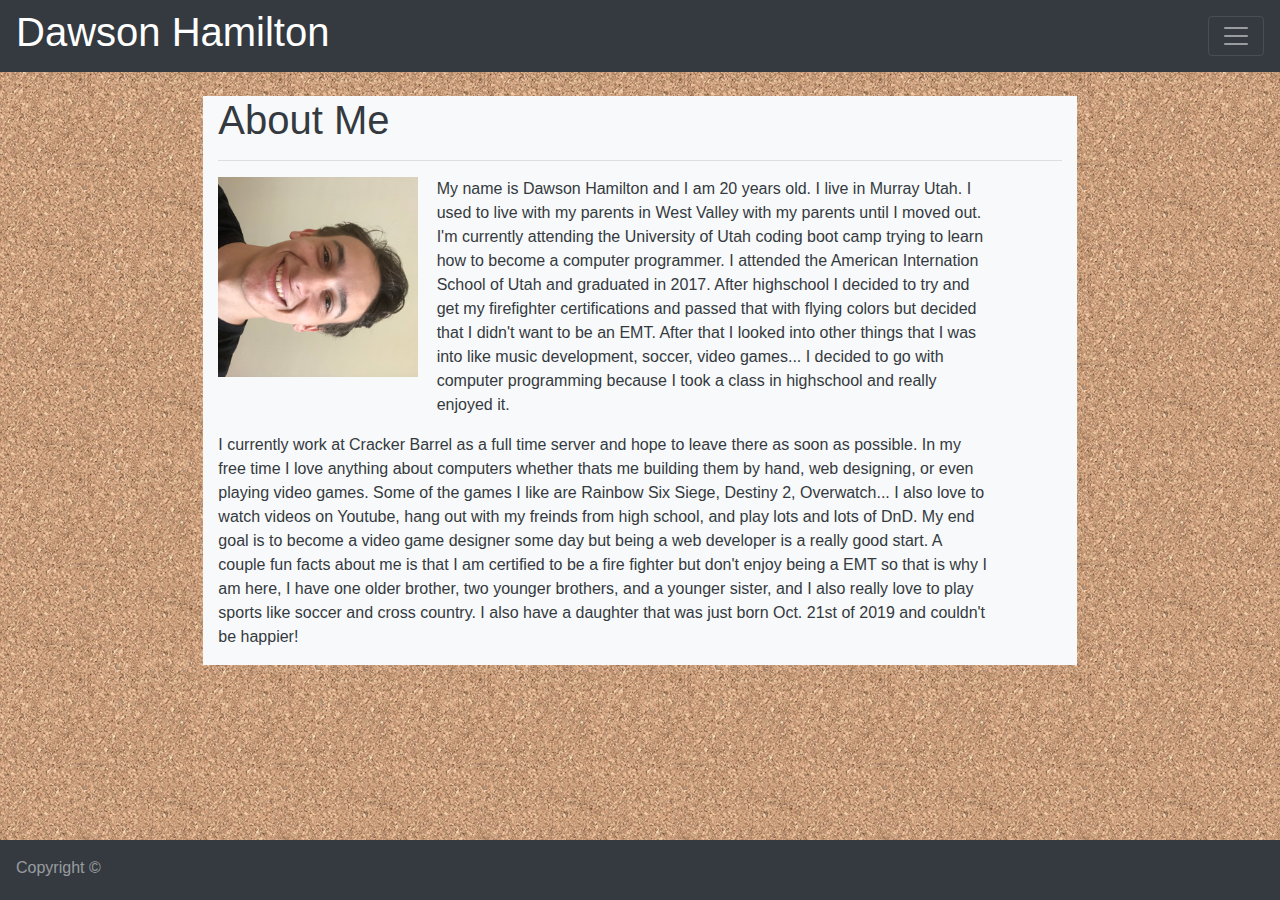
<file: index.html>
<html lang="en">

<head>
    <meta charset="UTF-8">
    <meta name="viewport" content="width=device-width, initial-scale=1.0">
    <meta http-equiv="X-UA-Compatible" content="ie=edge">
    <link rel="stylesheet" href="assets/style.css">
    <link rel="stylesheet" href="https://stackpath.bootstrapcdn.com/bootstrap/4.3.1/css/bootstrap.min.css"
        integrity="sha384-ggOyR0iXCbMQv3Xipma34MD+dH/1fQ784/j6cY/iJTQUOhcWr7x9JvoRxT2MZw1T" crossorigin="anonymous">
    <link href="https://fonts.googleapis.com/css?family=Inconsolata&display=swap" rel="stylesheet">
    <title>Dawson's Portfolio</title>
</head>

<body>
    <div class="pos-f-t">
        <div class="collapse" id="navbarToggleExternalContent">
            <div class="bg-dark p-4">
                <ul class="navbar-nav">
                    <li class="nav-item active">
                        <a class="nav-link" href="index.html">About <span class="sr-only">(current)</span></a>
                    </li>
                    <li class="nav-item">
                        <a class="nav-link" href="portfolio.html">Profile</a>
                    </li>
                    <li class="nav-item">
                        <a class="nav-link" href="contact-me.html">Contact Me</a>
                    </li>
                </ul>
            </div>
        </div>
        <nav class="navbar navbar-dark bg-dark">
            <h1 id="nav-name">Dawson Hamilton</h1>
            <button class="navbar-toggler" type="button" data-toggle="collapse"
                data-target="#navbarToggleExternalContent" aria-controls="navbarToggleExternalContent"
                aria-expanded="false" aria-label="Toggle navigation">
                <span class="navbar-toggler-icon"></span>
            </button>
        </nav>
    </div>

    <br>
    <div class="row">
        <div class="col-md-2"></div>
        <div class="col-md-8 bg-light text-dark">
            <h1>About Me</h1>
            <hr>

            <div class="row">

                <div class="col-md-3">
                    <img src="assets/images/dawson-hamilton.jpg" style="width: 200px; transform: rotate(90deg)"
                        alt="Dawson Hamilton" id="bio-image">
                </div>

                <div class="col-md-8">
                    <p>My name is Dawson Hamilton and I am 20 years old. I live in Murray
                        Utah. I used to live with my parents in West Valley with my parents until I moved out.
                        I'm currently attending the University of Utah coding boot
                        camp trying to learn how to become a computer programmer.
                        I attended the American Internation School of Utah and graduated in 2017.
                        After highschool I decided to try and get my firefighter certifications and
                        passed that with flying colors but decided that I didn't want to be an EMT.
                        After that I looked into other things that I was into like music development, soccer, video
                        games... I decided to go with computer programming because I took a class in
                        highschool and really enjoyed it.
                    </p>
                </div>
            </div>
            <div class="row">
                <div class="col-md-11">
                    <p>
                        I currently work at Cracker Barrel as a full time server and hope to
                        leave there as soon as possible. In my free time I love anything about computers whether thats
                        me building them by hand, web designing, or even playing video games. Some of the games I like
                        are Rainbow Six Siege, Destiny 2, Overwatch... I also love to watch videos
                        on Youtube, hang out with my freinds from high school, and play lots and lots of DnD.
                        My end goal is to become a video game designer some day but being a web developer is a really
                        good start. A couple fun facts about me is that I am certified to be a
                        fire fighter but don't enjoy being a EMT so that is why I am here, I have one older brother,
                        two younger brothers, and a younger sister, and I also really love to play sports like soccer
                        and cross country. I also have a daughter that was just born Oct. 21st of 2019 and couldn't be
                        happier!
                    </p>
                </div>
            </div>
        </div>
    </div>
    <div class="col-md-2"></div>

    <nav class="navbar navbar-dark bg-dark fixed-bottom" style="height: 60px;">
        <p class="navbar-text">Copyright &#169</p>
    </nav>

    <script src="https://code.jquery.com/jquery-3.4.1.slim.min.js"
        integrity="sha384-J6qa4849blE2+poT4WnyKhv5vZF5SrPo0iEjwBvKU7imGFAV0wwj1yYfoRSJoZ+n"
        crossorigin="anonymous"></script>
    <script src="https://cdn.jsdelivr.net/npm/popper.js@1.16.0/dist/umd/popper.min.js"
        integrity="sha384-Q6E9RHvbIyZFJoft+2mJbHaEWldlvI9IOYy5n3zV9zzTtmI3UksdQRVvoxMfooAo"
        crossorigin="anonymous"></script>
    <script src="https://stackpath.bootstrapcdn.com/bootstrap/4.4.1/js/bootstrap.min.js"
        integrity="sha384-wfSDF2E50Y2D1uUdj0O3uMBJnjuUD4Ih7YwaYd1iqfktj0Uod8GCExl3Og8ifwB6"
        crossorigin="anonymous"></script>
</body>

</html>
</file>
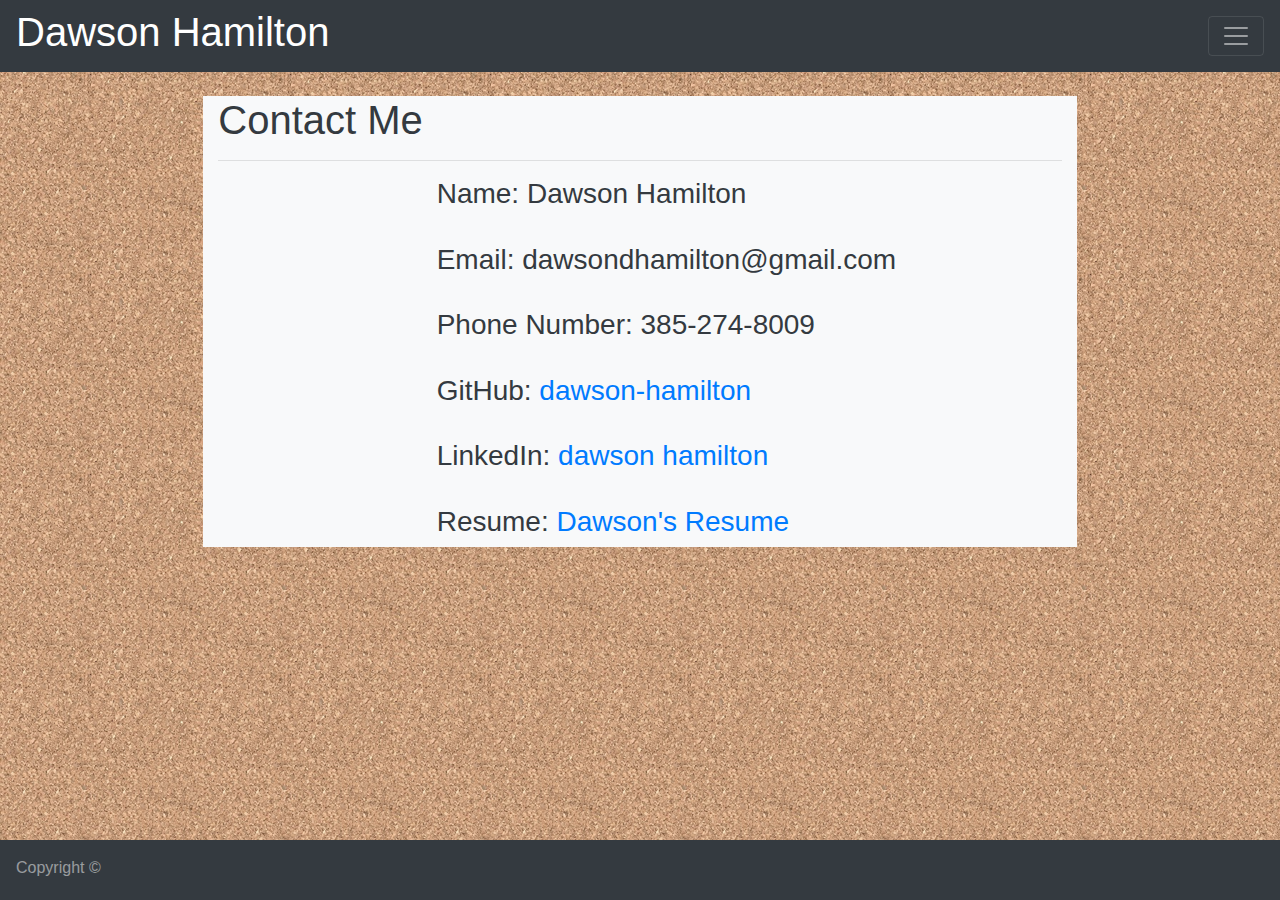
<file: contact-me.html>
<html lang="en">

<head>
    <meta charset="UTF-8">
    <meta name="viewport" content="width=device-width, initial-scale=1.0">
    <meta http-equiv="X-UA-Compatible" content="ie=edge">
    <title>Contact Me</title>
    <link rel="stylesheet" href="assets/style.css">
    <link rel="stylesheet" href="https://stackpath.bootstrapcdn.com/bootstrap/4.3.1/css/bootstrap.min.css"
        integrity="sha384-ggOyR0iXCbMQv3Xipma34MD+dH/1fQ784/j6cY/iJTQUOhcWr7x9JvoRxT2MZw1T" crossorigin="anonymous">
    <link href="https://fonts.googleapis.com/css?family=Inconsolata&display=swap" rel="stylesheet">
</head>

<body>
    <div class="pos-f-t">
        <div class="collapse" id="navbarToggleExternalContent">
            <div class="bg-dark p-4">
                <ul class="navbar-nav">
                    <li class="nav-item active">
                        <a class="nav-link" href="index.html">About <span class="sr-only">(current)</span></a>
                    </li>
                    <li class="nav-item">
                        <a class="nav-link" href="portfolio.html">Profile</a>
                    </li>
                    <li class="nav-item">
                        <a class="nav-link" href="contact-me.html">Contact Me</a>
                    </li>
                </ul>
            </div>
        </div>
        <nav class="navbar navbar-dark bg-dark">
            <h1 id="nav-name">Dawson Hamilton</h1>
            <button class="navbar-toggler" type="button" data-toggle="collapse"
                data-target="#navbarToggleExternalContent" aria-controls="navbarToggleExternalContent"
                aria-expanded="false" aria-label="Toggle navigation">
                <span class="navbar-toggler-icon"></span>
            </button>
        </nav>
    </div>

    <br>
    <div class="row">
        <div class="col-md-2"></div>
        <div class="col-md-8 bg-light text-dark">
            <h1>Contact Me</h1>
            <hr>

            <div id="contact" class="row">
                <div class="col-md-3"></div>
                <div class="col-md-7">
                    <h3>Name: Dawson Hamilton</h3>
                    <br>
                    <h3>Email: dawsondhamilton@gmail.com</h3>
                    <br>
                    <h3>Phone Number: 385-274-8009</h3>
                    <br>
                    <h3>GitHub: <a href="https://github.com/dawson-hamilton">dawson-hamilton</a></h3>
                    <br>
                    <h3>LinkedIn: <a href="https://www.linkedin.com/in/dawson-hamilton-a33025190/">
                            dawson hamilton</a></h3>
                    <br>
                    <h3>Resume: <a
                            href="https://drive.google.com/file/d/17T0ELbAhD3sa-Ysu9WWFXSSlNbjdUpRM/view?usp=sharing">Dawson's
                            Resume</a></h3>
                </div>
            </div>
        </div>
    </div>
    <div class="col-md-2"></div>

    <nav class="navbar navbar-dark bg-dark fixed-bottom" style="height: 60px;">
        <p class="navbar-text">Copyright &#169</p>
    </nav>

    <script src="https://code.jquery.com/jquery-3.4.1.slim.min.js"
        integrity="sha384-J6qa4849blE2+poT4WnyKhv5vZF5SrPo0iEjwBvKU7imGFAV0wwj1yYfoRSJoZ+n"
        crossorigin="anonymous"></script>
    <script src="https://cdn.jsdelivr.net/npm/popper.js@1.16.0/dist/umd/popper.min.js"
        integrity="sha384-Q6E9RHvbIyZFJoft+2mJbHaEWldlvI9IOYy5n3zV9zzTtmI3UksdQRVvoxMfooAo"
        crossorigin="anonymous"></script>
    <script src="https://stackpath.bootstrapcdn.com/bootstrap/4.4.1/js/bootstrap.min.js"
        integrity="sha384-wfSDF2E50Y2D1uUdj0O3uMBJnjuUD4Ih7YwaYd1iqfktj0Uod8GCExl3Og8ifwB6"
        crossorigin="anonymous"></script>
</body>

</html>
</file>
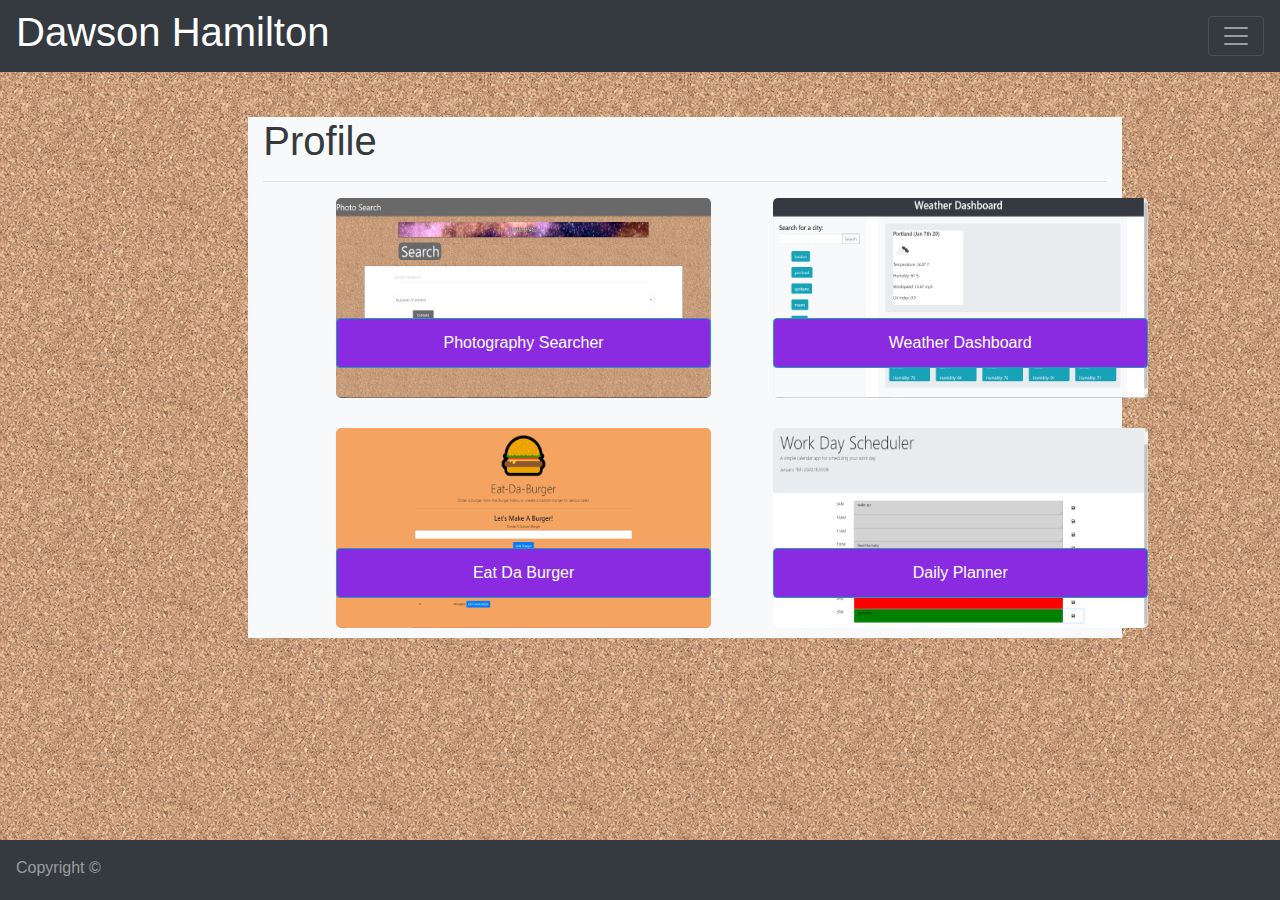
<file: portfolio.html>
<html lang="en">

<head>
    <meta charset="UTF-8">
    <meta name="viewport" content="width=device-width, initial-scale=1.0">
    <meta http-equiv="X-UA-Compatible" content="ie=edge">
    <title>Portfolio</title>
    <link rel="stylesheet" href="assets/style.css">
    <link rel="stylesheet" href="https://stackpath.bootstrapcdn.com/bootstrap/4.3.1/css/bootstrap.min.css"
        integrity="sha384-ggOyR0iXCbMQv3Xipma34MD+dH/1fQ784/j6cY/iJTQUOhcWr7x9JvoRxT2MZw1T" crossorigin="anonymous">
    <link href="https://fonts.googleapis.com/css?family=Inconsolata&display=swap" rel="stylesheet">
</head>

<body>
    <div class="pos-f-t">
        <div class="collapse" id="navbarToggleExternalContent">
            <div class="bg-dark p-4">
                <ul class="navbar-nav">
                    <li class="nav-item active">
                        <a class="nav-link" href="index.html">About <span class="sr-only">(current)</span></a>
                    </li>
                    <li class="nav-item">
                        <a class="nav-link" href="portfolio.html">Profile</a>
                    </li>
                    <li class="nav-item">
                        <a class="nav-link" href="contact-me.html">Contact Me</a>
                    </li>
                </ul>
            </div>
        </div>
        <nav class="navbar navbar-dark bg-dark">
            <h1 id="nav-name">Dawson Hamilton</h1>
            <button class="navbar-toggler" type="button" data-toggle="collapse"
                data-target="#navbarToggleExternalContent" aria-controls="navbarToggleExternalContent"
                aria-expanded="false" aria-label="Toggle navigation">
                <span class="navbar-toggler-icon"></span>
            </button>
        </nav>
    </div>

    <div class="row">
        <div class="col-md-2"></div>
        <div id="profile-box" class="col-md-8 bg-light text-dark">

            <h1>Profile</h1>
            <hr>
            <div class="row">
                <div class="col-md-1"></div>
                <div class="col-md-3" class="div">
                    <button onclick="window.location.href = 'https://dawson-hamilton.github.io/photography-searcher/';"
                        type="button" class="btn btn-info" id="profile-btn"
                        href="https://dawson-hamilton.github.io/photography-searcher/">Photography Searcher</button>
                    <img class="profile-image" src="assets/images/photo-page.png"
                        alt="photography searcher home page screenshot">
                </div>

                <div class="col-md-3"></div>

                <div class="col-md-3" class="div">
                    <button onclick="window.location.href = 'https://dawson-hamilton.github.io/weather-app/';"
                        type="button" class="btn btn-info" id="profile-btn">Weather Dashboard</button>
                    <img class="profile-image" src="assets/images/weather-page.png"
                        alt="weather dashboard home page screenshot">
                </div>
            </div>

            <div class="row" style="height: 30px;"></div>

            <div class="row">
                <div class="col-md-1"></div>
                <div class="col-md-3" class="div">
                    <button onclick="window.location.href = 'https://whispering-hollows-50296.herokuapp.com/';"
                        type="button" class="btn btn-info" id="profile-btn">Eat Da Burger</button>
                    <img class="profile-image" src="assets/images/burger-page.png"
                        alt="eat da burger home page screenshot">
                </div>

                <div class=" col-md-3"></div>

                <div class="col-md-3" class="div">
                    <button onclick="window.location.href = 'https://dawson-hamilton.github.io/daily-planner/';"
                        type="button" class="btn btn-info" id="profile-btn">Daily Planner</button>
                    <img class="profile-image" src="assets/images/planner-page.png"
                        alt="daily planner home page screenshot">
                </div>
            </div>
        </div>
        <div class="col-md-2"></div>
    </div>

    <nav class="navbar navbar-dark bg-dark fixed-bottom" style="height: 60px;">
        <p class="navbar-text">Copyright &#169</p>
    </nav>

    <script src="https://code.jquery.com/jquery-3.4.1.slim.min.js"
        integrity="sha384-J6qa4849blE2+poT4WnyKhv5vZF5SrPo0iEjwBvKU7imGFAV0wwj1yYfoRSJoZ+n"
        crossorigin="anonymous"></script>
    <script src="https://cdn.jsdelivr.net/npm/popper.js@1.16.0/dist/umd/popper.min.js"
        integrity="sha384-Q6E9RHvbIyZFJoft+2mJbHaEWldlvI9IOYy5n3zV9zzTtmI3UksdQRVvoxMfooAo"
        crossorigin="anonymous"></script>
    <script src="https://stackpath.bootstrapcdn.com/bootstrap/4.4.1/js/bootstrap.min.js"
        integrity="sha384-wfSDF2E50Y2D1uUdj0O3uMBJnjuUD4Ih7YwaYd1iqfktj0Uod8GCExl3Og8ifwB6"
        crossorigin="anonymous"></script>
</body>

</html>
</file>
<file: assets/style.css>
body {
    background-image: url('images/cork-board.png');
    font-family: Arial, 'Helvetica Neue',Helvetica, sans-serif;
}

.container {
    background-image: url('assets/images/cork-board.png');
}

.div{
    position: relative;
}

.profile-img{
    width: 100%;
    height: 100%;
}

#profile-btn{
    position: absolute;
    top: 60%;
    background-color: blueviolet;
    width: 375px;
    height: 50px;
}

.profile-image {
    width: 375px;
    height: 200px;
    border-radius: 5px;
}

#profile-box {
    margin: 45px;
    padding-bottom: 10px;
}

#nav-name {
    color: white;
}
</file>
